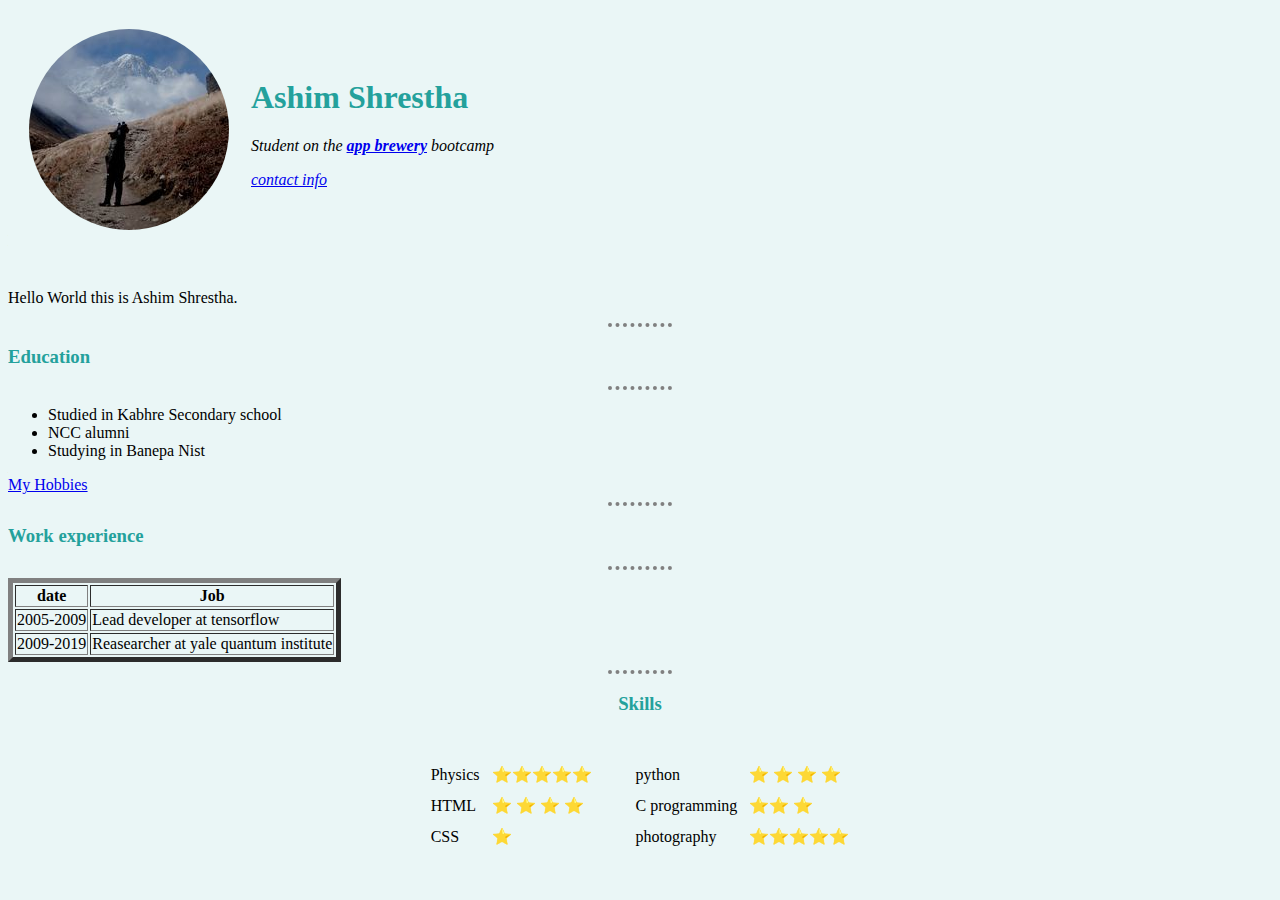
<file: index.html>
<!DOCTYPE html>
<html>

<head>
  <meta charset="utf-8">
  <title>Ashim's Personal site</title>
  <link rel="stylesheet" href="styles.css">
</head>

<body>
  <table cellspacing="20">
    <tr>
      <td> <img class="circular" src="ashim.jpg" alt="Ashim's Photo"></td>
      <td>
        <h1> Ashim Shrestha</h1>
        <p> <em>Student on the <strong> <a href="https://www.appbrewery.co/">app brewery</a> </strong> bootcamp</em></p>
        <p><em><a href="contact.html">contact info</a> </em> </p>
      </td>
    </tr>
  </table>

  <br>
  <p>Hello World this is Ashim Shrestha.</p>
  <hr size="4" />
  <h3>Education</h3>
  <hr>
  <ul>
    <li>Studied in Kabhre Secondary school</li>
    <li>NCC alumni</li>
    <li>Studying in Banepa Nist</li>
  </ul>
  <a href="hobbies.html">My Hobbies</a>
  <hr>
  <h3>Work experience</h3>
  <hr>
  <table border="5">
    <thead>
      <tr>
        <th>date</th>
        <th>Job</th>
      </tr>

    </thead>
    <tr>
      <td>2005-2009 </td>
      <td>Lead developer at tensorflow</td>
    </tr>
    <tr>
      <td>2009-2019 </td>
      <td>Reasearcher at yale quantum institute</td>
    </tr>
  </table>
  <center>
    <hr>
    <h3>Skills</h3>
    <table cellspacing="20">
      <tr>
        <td>
          <table cellspacing="10">
            <tr>
              <td> Physics</td>
              <td>⭐⭐⭐⭐⭐</td>
            </tr>
            <tr>
              <td>HTML</td>
              <td>⭐ ⭐ ⭐ ⭐ </td>
            </tr>
            <tr>
              <td>CSS</td>
              <td>⭐ </td>
            </tr>
          </table>
        </td>
        <td>
          <table cellspacing="10">
            <tr>
              <td>python</td>
              <td>⭐ ⭐ ⭐ ⭐ </td>
            </tr>
            <tr>
              <td>C programming</td>
              <td>⭐⭐ ⭐ </td>
            </tr>
            <tr>
              <td> photography</td>
              <td>⭐⭐⭐⭐⭐</td>
            </tr>
          </table>
        </td>

      </tr>
    </table>
  </center>

</body>

</html>
</file>
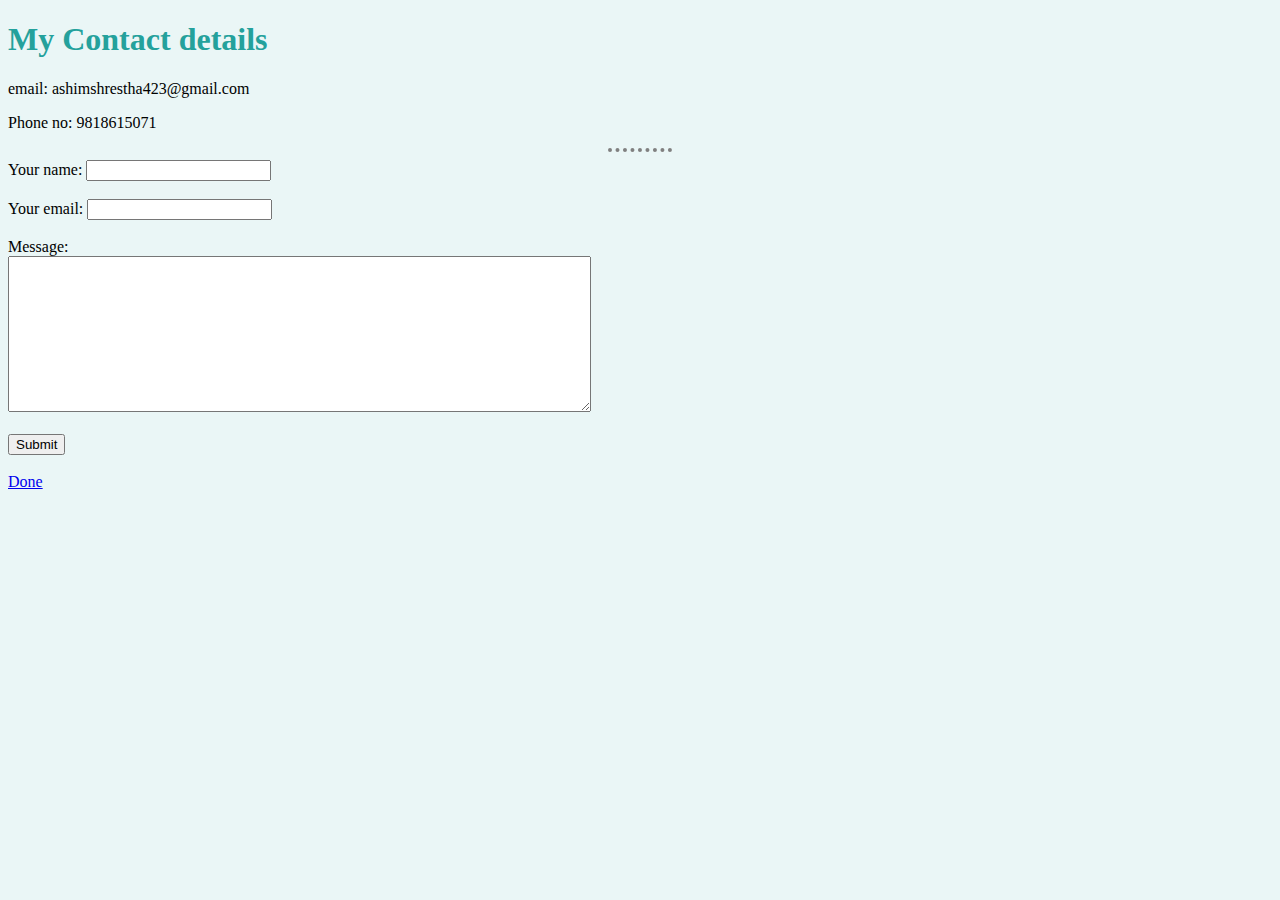
<file: contact.html>
<!DOCTYPE html>
<html lang="en" dir="ltr">
  <head>
    <meta charset="utf-8">
    <title>contact info </title>
      <link rel="stylesheet" href="styles.css">
  </head>
  <body>
    <h1>My Contact details</h1>
    <p>email: ashimshrestha423@gmail.com</p>
    <p>Phone no: 9818615071</p>
    <hr>
    <form  action="mailto:info@ashim.com" method="post" enctype="text/plain">
      <label for="">Your name:</label>
      <input type="text" name="Your Name" value="">
      <br><br>
      <label for="">Your email:</label>
      <input type="email" name="Your Email" value=""><br><br>
      <label for="">Message:</label><br>
      <textarea name="Message" rows="10" cols="70"></textarea>
      <br><br>
      <input type="submit" name="" value="Submit">
    </form><br>
    <a href="resubmit.html">Done</a>
  </body>
</html>
</file>
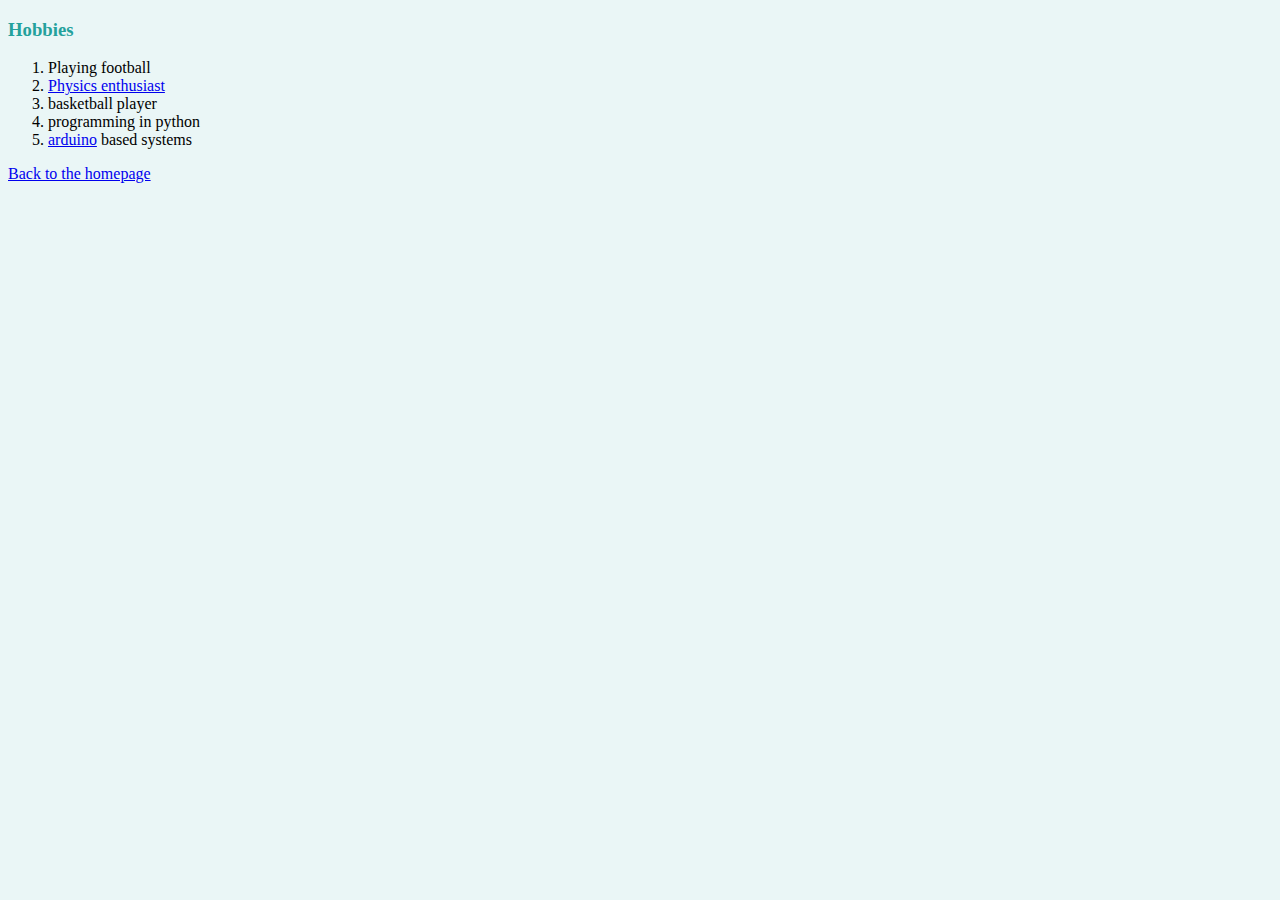
<file: hobbies.html>
<!DOCTYPE html>
<html lang="en" dir="ltr">
  <head>
    <meta charset="utf-8">
    <title>my Hobbies</title>
      <link rel="stylesheet" href="styles.css">
  </head>
  <body>
    <h3>Hobbies</h3>
    <ol>
      <li>Playing football</li>
      <li><a href="https://www.youtube.com/watch?v=Da-2h2B4faU">Physics enthusiast </a></li>
      <li>basketball player</li>
      <li>programming in python</li>
      <li><a href="https://www.arduino.cc/">arduino</a> based systems</li>

    </ol>
    <a href="index.html">Back to the homepage</a>
  </body>
</html>
</file>
<file: styles.css>
body {
  background-color: #EAF6F6;
}
h1 {
  color: #24A19C
}

h3 {
  color: #24A19C
}

hr {
  height: 0px;
  border-style: none;
  border-top-style: dotted;
  border-color: grey;
  border-width: 4px;
  width: 5%;
}
.circular{
  border-radius: 100%
}
img:hover{
  background-color: gold;
}
</file>
